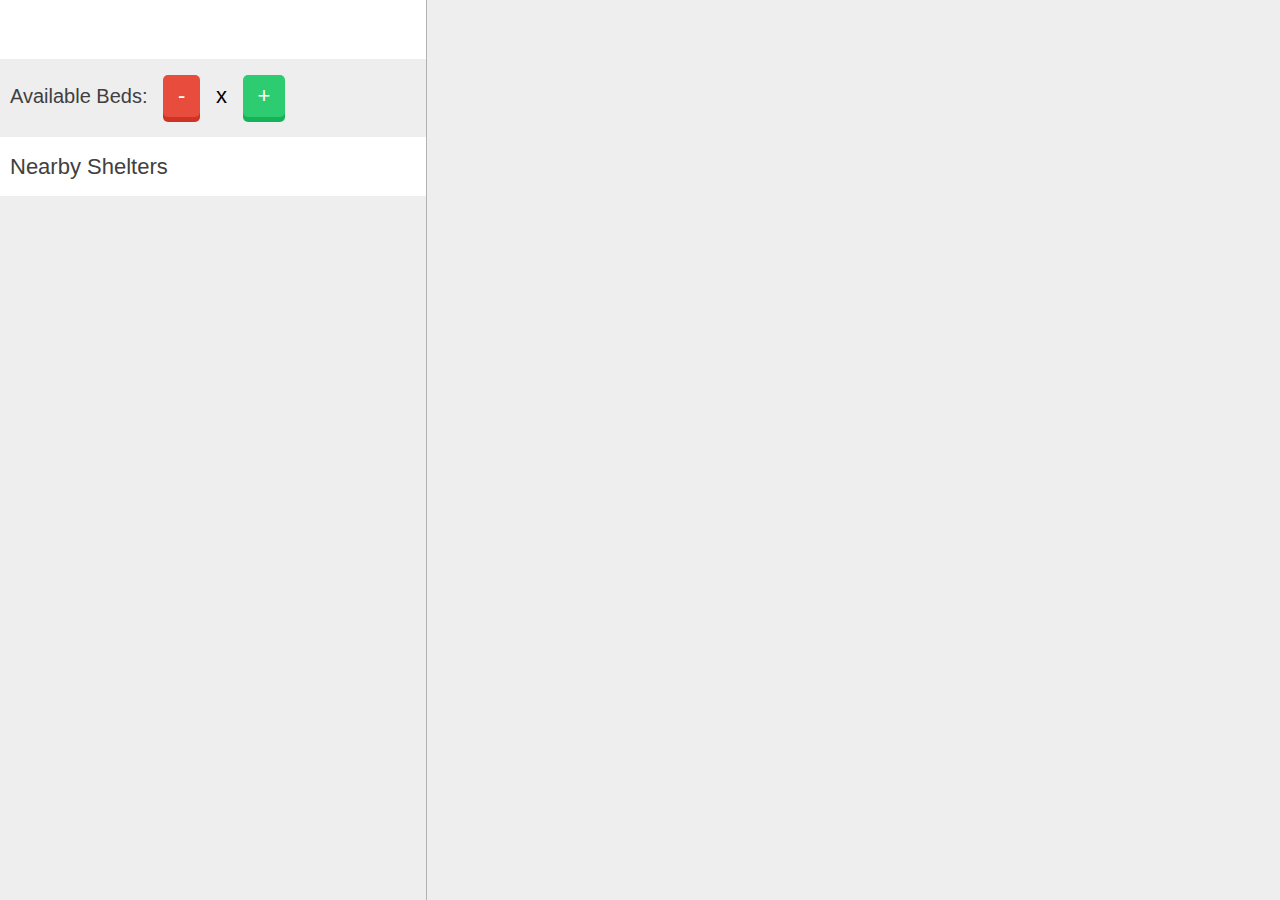
<file: http/authenticated.html>
<html>
    <head>
        <!-- SCRIPTS -->
        <script src="js/jquery-3.1.1.min.js"></script>
        <script src='https://api.tiles.mapbox.com/mapbox.js/v2.1.4/mapbox.js'></script>
        <script src="js/codepen.js"></script>
        <script src="js/shelter.js"></script>
        <script src="js/getShelters.js"></script>
        <script src="js/writeTweet.js"></script>
        <script src="js/redraw.js"></script>
        <script src="js/timer.js"></script>
        <!-- STYLES -->
        <link href='https://api.tiles.mapbox.com/mapbox.js/v2.1.4/mapbox.css' rel='stylesheet' />
        <link rel="stylesheet" href="css/codepen.css" />
        <link rel="stylesheet" href="css/uibuttons.css" />
        <style>
            body {
                background-color: #eee;
            }
        </style>
    </head>
    <body>
        <div class='sidebar'>
            <div class='heading'>
                <h1 id='shelterHeader'></h1>
            </div>
            <div class='bedcounter'>
                Available Beds:
                <a href="#" class="btn red" id="decrement">-</a>
                <span class="btn blue" id="numBeds">x</span>
                <a href="#" class="btn green" id="increment">+</a>
            </div>
            <div class='heading'>
                <h1>Nearby Shelters</h1>
            </div>
            <div id='listings' class='listings'></div>
        </div>
        <div id='mapwrapper'>
            <div id='map' class='map'> </div>
        </div>
    </body>
</html>
</file>
<file: http/css/codepen.css>
* { box-sizing: border-box; }

body {
  color: #404040;
  font: 400 15px/22px 'Source Sans Pro', 'Helvetica Neue', Sans-serif;
  font-smoothing: antialiased;
}

h1 {
  font-size: 22px;
  margin: 0;
  font-weight: 400;
}
a {
  color: #404040;
  text-decoration: none;
}
a:hover { color: #101010; }

.sidebar {
  position: absolute;
  width: 33.3333%;
  height: 100%;
  top: 0; left: 0;
  overflow: hidden;
  border-right: 1px solid rgba(0,0,0,0.25);
}

.pad2 { padding: 20px; }
.quiet { color:#888; }

.map {
  position: absolute;
  left: 33.3333%;
  width: 66.6666%;
  top: 0; bottom: 0;
}

.bedcounter {
    padding: 10px;
    font-size: 20px;
}

.heading {
  background: #fff;
  border-bottom: 1px solid #eee;
  height: 60px;
  line-height: 60px;
  padding: 0 10px;
}

.listings {
  height: 100%;
  overflow: auto;
  padding-bottom: 60px;
}

.listings .item {
  display: block;
  border-bottom: 1px solid #eee;
  padding: 10px;
  text-decoration: none;
}

.listings .item:last-child { border-bottom: none; }

.listings .item .title {
  display: block;
  color: #111;
  font-weight: 700;
}

.listings .item .title small { font-weight: 400; }
.listings .item.active .title,
.listings .item .title:hover { color: #e31; }
.listings .item.active { background-color: #f8f8f8; }

::-webkit-scrollbar {
  width: 3px;
  height: 3px;
  border-left: 0;
  background: rgba(0,0,0,0.1);
}
::-webkit-scrollbar-track {
  background: none;
}
::-webkit-scrollbar-thumb {
  background: #00853e;
  border-radius: 0;
}

.clearfix { display: block; }
.clearfix:after {
  content: '.';
  display: block;
  height: 0;
  clear: both;
  visibility: hidden;
}

/* Marker tweaks */
.leaflet-popup-close-button {
  display: none;
}
.leaflet-popup-content {
  font: 400 15px/22px 'Source Sans Pro', 'Helvetica Neue', Sans-serif;
  padding: 0;
  width: 200px;
}
.leaflet-popup-content-wrapper {
  padding: 0;
}
.leaflet-popup-content h3 {
  background: #e31;
  color: #fff;
  margin: 0;
  display: block;
  padding: 10px;
  border-radius: 3px 3px 0 0;
  font-weight: 700;
  margin-top: -15px;
}
.leaflet-popup-content div {
  padding: 10px;
}
.leaflet-container .leaflet-marker-icon { cursor: pointer; }
</file>
<file: http/css/uibuttons.css>
/*
*************************************
          Copyright 2014
             benague
*************************************
*/

/* Google Fonts */
@import url(http://fonts.googleapis.com/css?family=Open+Sans);

/* header/copyright link */
.link {
  text-decoration: none;
  color: #55acee;
  border-bottom: 2px dotted #55acee;
  transition: .3s;
  -webkit-transition: .3s;
  -moz-transition: .3s;
  -o-transition: .3s;
  cursor: url(http://cur.cursors-4u.net/symbols/sym-1/sym46.cur), auto;
}

.link:hover {
  color: #2ecc71;
  border-bottom: 2px dotted #2ecc71;
}

/* button div */
#buttons {
  padding-top: 50px;
  text-align: center;
}

/* start da css for da buttons */
.btn {
  border-radius: 5px;
  padding: 10px 15px;
  font-family: 'Arial';
  font-size: 22px;
  text-decoration: none;
  margin: 5px -15px 10px 10px;
  color: #fff;
  position: relative;
  display: inline-block;
}

.btn:active {
  transform: translate(0px, 5px);
  -webkit-transform: translate(0px, 5px);
  box-shadow: 0px 1px 0px 0px;
}

.blue {
  color: black;
  background-color: #eee;
  box-shadow: 0px 5px 0px 0px #eee;
}

.green {
  background-color: #2ecc71;
  box-shadow: 0px 5px 0px 0px #15B358;
}

.green:hover {
  background-color: #48E68B;
}

.red {
  background-color: #e74c3c;
  box-shadow: 0px 5px 0px 0px #CE3323;
}

.red:hover {
  background-color: #FF6656;
}

.purple {
  background-color: #9b59b6;
  box-shadow: 0px 5px 0px 0px #82409D;
}

.purple:hover {
  background-color: #B573D0;
}

.orange {
  background-color: #e67e22;
  box-shadow: 0px 5px 0px 0px #CD6509;
}

.orange:hover {
  background-color: #FF983C;
}

.yellow {
  background-color: #f1c40f;
  box-shadow: 0px 5px 0px 0px #D8AB00;
}

.yellow:hover {
  background-color: #FFDE29;
}

/* copyright stuffs.. */
p {
  text-align: center;
  color: #55acee;
  padding-top: 20px;
}
</file>
